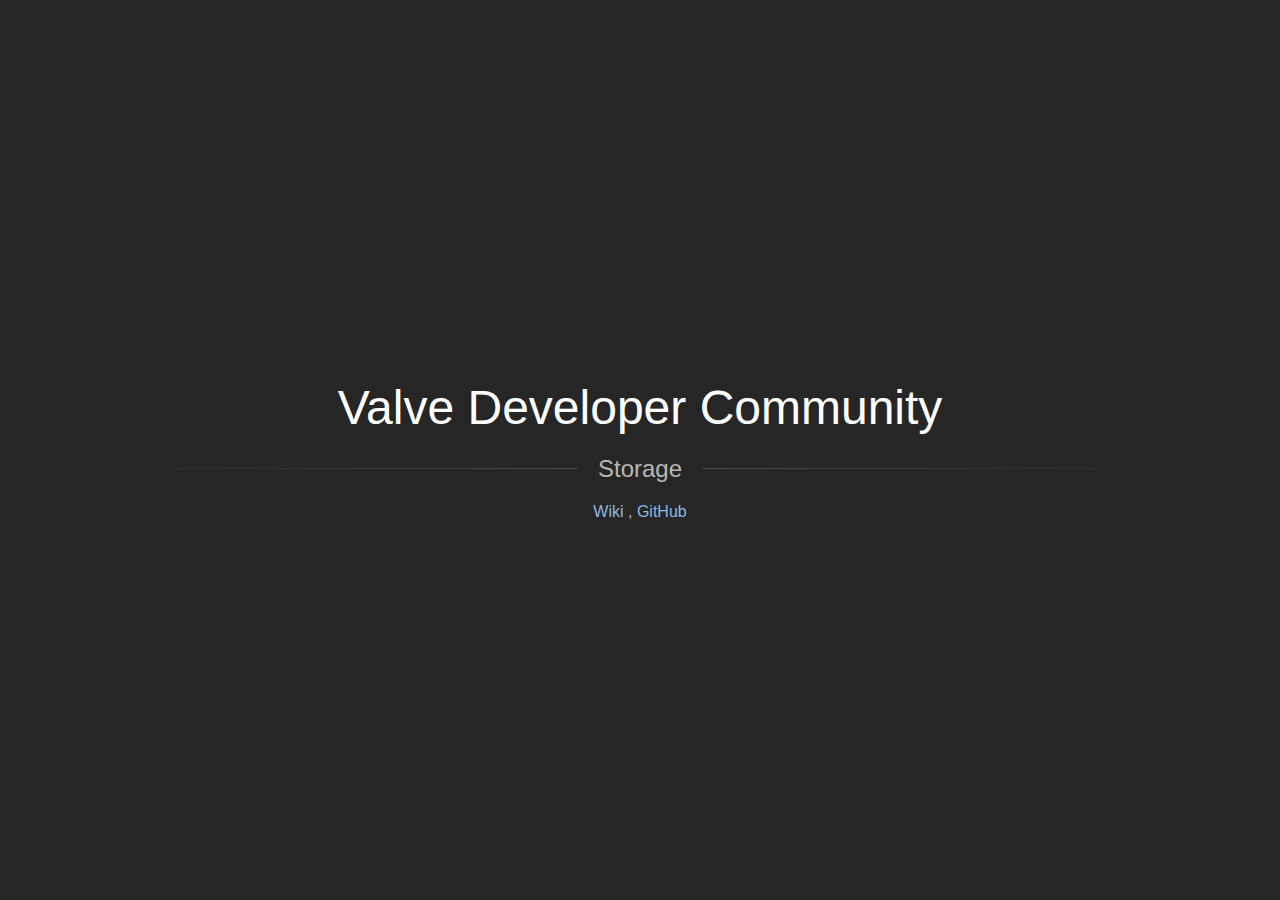
<file: index.html>
<!DOCTYPE html>
<html lang="en" dir="ltr">
  <head>
      <meta charset="utf-8">
      <link rel="icon" href="images/favicon.png">
      <title>Storage - Valve Developer Community</title>

      <style media="screen">
        * { -webkit-box-sizing: border-box; box-sizing: border-box; }

        html {
          background-color: #262626;
          font-family: sans-serif;
          color: #B9B7B5;
        }

        body {
          display: flex;
          justify-content: center;
          flex-direction: column;
          overflow: hidden;
          text-align: center;
          width: 100vw;
          height: 100vh;
          position: absolute;
          margin: 0;
        }

        h1, h2 { font-weight: normal; margin: 0; }
        h1 { font-size: 48px; color: #FFF; padding:0; }
        h2 { z-index: 10; background: #262626; font-size: 24px;  padding:20px; }

        a { font-size: 16px; text-decoration: none; color: #8BB9E0; }
        a:hover { text-decoration: underline; }
        a:active { color: #FFA500; }

        section {
          display: flex;
          align-items: center;
          justify-content: center;
        }
        section::before {
          content: "";
          width: 80vw;
          height: 1px;
          background: linear-gradient(90deg, #262626, rgba(255,255,255,.2), #262626);
          position: absolute;
        }

        div{

        }
      </style>
  </head>
  <body>
    <h1>Valve Developer Community</h1>
    <section><h2>Storage</h2></section>
    <div class="">
      <a href="https://developer.valvesoftware.com">Wiki</a> ,
      <a href="https://github.com/ValveDeveloperCommunity/storage">GitHub</a>
    </div>
  </body>
</html>
</file>
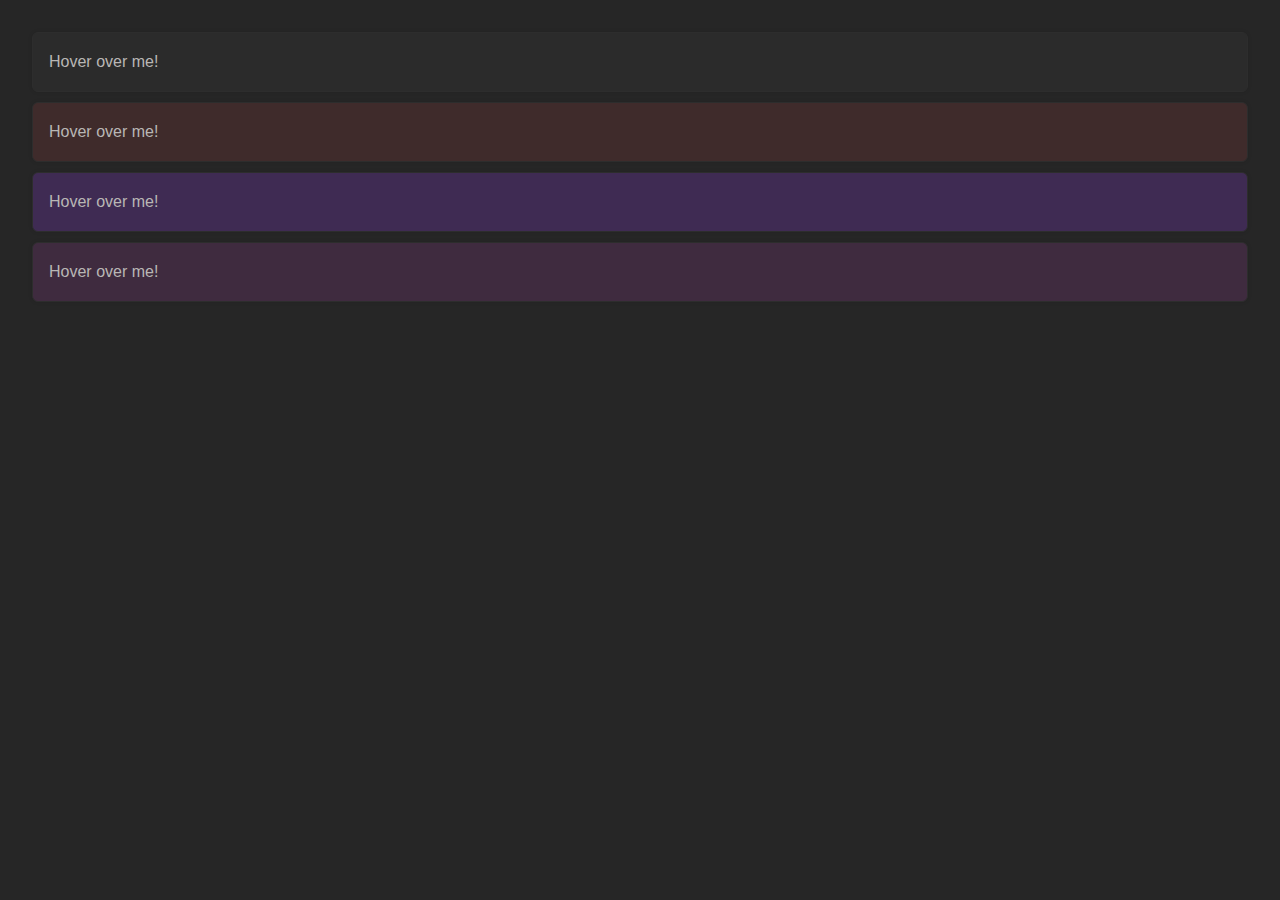
<file: example/index.html>
<html>
	<head>
		<style>
			html {
				background-color: rgb(38 38 38);
				font-family: sans-serif;
				font-size: 16px;
				color: #b9b7b5;
			}
			html, body {
				padding: 1em;
				margin: 0;
			}
			
			.vdc-island {
				width: 100%;
				box-sizing: border-box;
				box-shadow: 0 0 4px rgb(0 0 0 / 10%);
				background-color: rgb(43 43 43);
				border: 1px solid rgb(45 45 45);
				border-radius: 6px;
				overflow: hidden;
				user-select: none;
				position: relative;
				padding: 1.25em 1em;
				margin-bottom: 10px;
			}
			
			.vdc-island::before {
				content:"";
				width: 100%;
				height: 100%;
				background-color: rgb(255 255 255 / 3%);
				opacity: 0;
				pointer-events: none;
				transition: 30ms;
				position:absolute;
				top: 0;
				left: 0;
			}

			.vdc-island:hover::before {
				opacity: 1;
			}

			.vdc-island:active::before {
				opacity: .7;
			}

			.vdc-island .txt-ClickOnMe { display: none }

			.vdc-island:hover .txt-HoverOverMe {
				display: none;
			}
			.vdc-island:hover .txt-ClickOnMe {
				display: block;
			}
		</style>
	</head>
	<body>
		<div class="vdc-island">
			<span class="txt-HoverOverMe"> Hover over me! </span> <span class="txt-ClickOnMe"> Click on me! </span>
		</div>
		<div class="vdc-island" style="background-color:rgb(63 43 43)">
			<span class="txt-HoverOverMe"> Hover over me! </span> <span class="txt-ClickOnMe"> Click on me! </span>
		</div>
		<div class="vdc-island" style="background-color:rgb(63 43 83)">
			<span class="txt-HoverOverMe"> Hover over me! </span> <span class="txt-ClickOnMe"> Click on me! </span>
		</div>
		<div class="vdc-island" style="background-color:rgb(63 43 63)">
			<span class="txt-HoverOverMe"> Hover over me! </span> <span class="txt-ClickOnMe"> Click on me! </span>
		</div>
	</body>
</html
</file>
